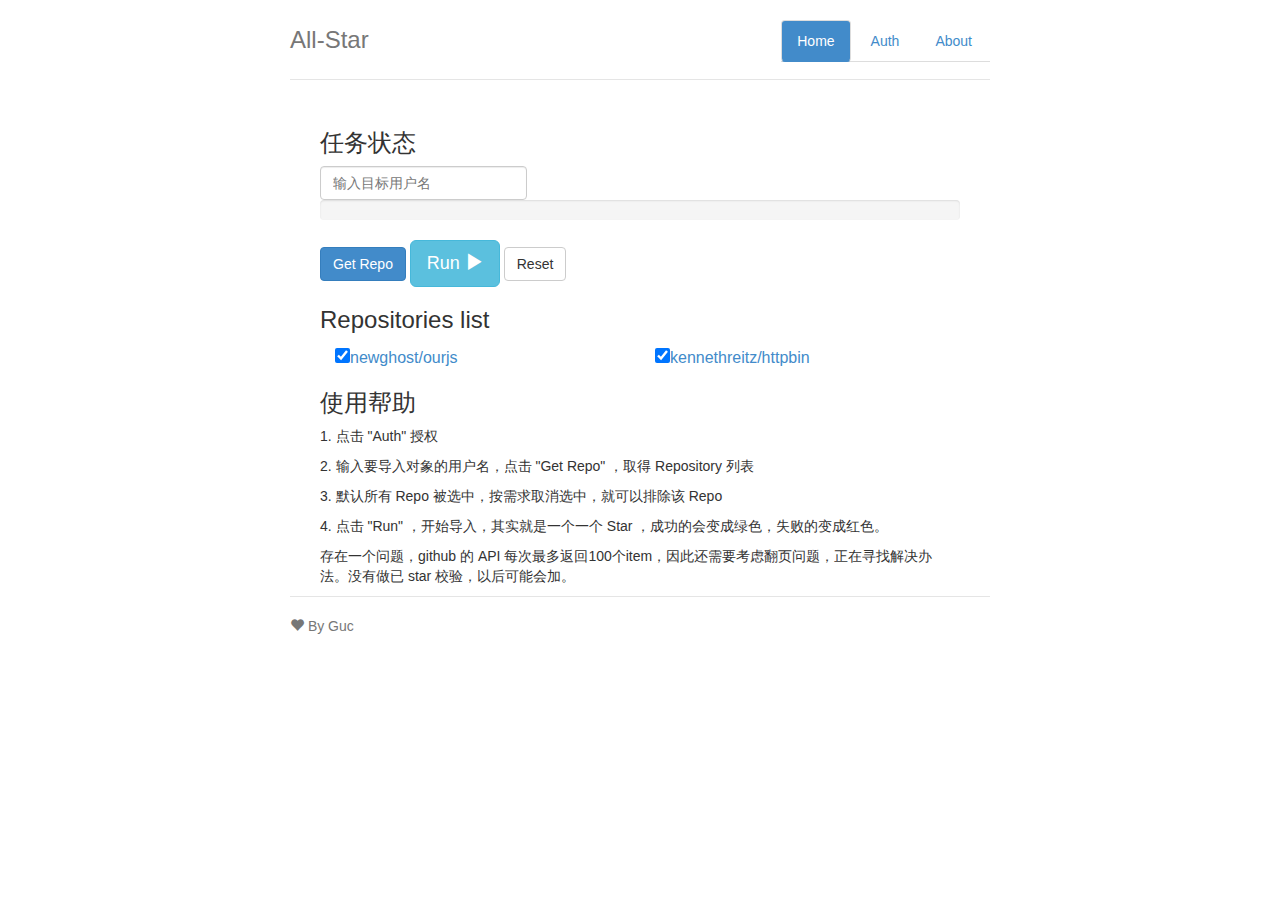
<file: templates/index.html>
<!doctype html>
<html class="no-js">

<head>
    <meta charset="utf-8">
    <title>All-Star</title>
    <meta name="description" content="">
    <meta name="viewport" content="width=device-width">
    <link rel="shortcut icon" href="favicon.ico">
    <link rel="stylesheet" href="/static/css/bootstrap.min.css">
    <link rel="stylesheet" href="/static/css/base.min.css">

</head>

<body>
    <!--[if lt IE 10]>
            <p class="browsehappy">You are using an <strong>outdated</strong> browser. Please <a href="http://browsehappy.com/">upgrade your browser</a> to improve your experience.</p>
        <![endif]-->


    <div class="container">
        <div class="header">
            <ul class="nav nav-pills nav-tabs pull-right">
                <li class="active"><a href="#home" data-toggle="tab">Home</a>
                </li>
                <li><a href="https://github.com/login/oauth/authorize?client_id=#yourClientID&scope=repo">Auth</a>
                </li>
                <li><a href="#about" data-toggle="tab">About</a>
                </li>
            </ul>
            <h3 class="text-muted">All-Star</h3>
        </div>

        <div class="tab-content">
            <div class="col-md-12 tab-pane active" id="home">
                <div class="col-md-12">
                    <h3>任务状态</h3>
                    <form id="input-user" class="form-inline">
                        <input id="tar-user" type="text" class="form-control" placeholder="输入目标用户名">
                    </form>
                    <div class="progress progress-striped active">
                        <div class="progress-bar" role="progressbar" aria-valuenow="45" aria-valuemin="0" aria-valuemax="100" style="width: 0">
                            <span class="sr-only"></span>
                        </div>
                    </div>
                    <button id="get-repo-list" class="btn btn-primary">Get Repo</button>
                    <button id="run" class="btn btn-lg btn-info">Run <span class="glyphicon glyphicon-play"></span></button>
                    <button id="reset" class="btn btn-default">Reset</button>
                </div>

                <div class="col-md-12">
                    <h3>Repositories list</h3>
                    <ul id="repo-list" class="list-unstyled">
                        <li class="col-md-6 repos"><input class="repo-check" type="checkbox" data-repo="newghost/ourjs" checked><a href="https://github.com/newghost/ourjs">newghost/ourjs</a></li>
                        <li class="col-md-6 repos"><input class="repo-check" type="checkbox" data-repo="kennethreitz/httpbin" checked><a href="https://github.com/kennethreitz/httpbin">kennethreitz/httpbin</a></li>
                    </ul>
                </div>

                <div class="col-md-12">
                    <h3>使用帮助</h3>
                    <p>1. 点击 "Auth" 授权</p>
                    <p>2. 输入要导入对象的用户名，点击 "Get Repo" ，取得 Repository 列表</p>
                    <p>3. 默认所有 Repo 被选中，按需求取消选中，就可以排除该 Repo</p>
                    <p>4. 点击 "Run" ，开始导入，其实就是一个一个 Star ，成功的会变成绿色，失败的变成红色。</p>
                    <p>存在一个问题，github 的 API 每次最多返回100个item，因此还需要考虑翻页问题，正在寻找解决办法。没有做已 star 校验，以后可能会加。</p>
                </div>
            </div>
            <div class="col-md-12 tab-pane" id="about">
                <p>这是一个用来导入其他用户star列表的工具。</p>
            </div>
        </div>

        <div class="footer col-md-12">
            <p><span class="glyphicon glyphicon-heart"></span> By Guc</p>
        </div>

    </div>

    <script src="/static/js/jquery-1.11.1.min.js"></script>
    <script src="/static/js/bootstrap.min.js"></script>
    <script src="/static/js/main.min.js"></script>
</body>

</html>
</file>
<file: static/css/base.min.css>
.browsehappy{margin:.2em 0;background:#ccc;color:#000;padding:.2em 0}body{padding-top:20px;padding-bottom:20px}.footer,.header,.marketing{padding-left:15px;padding-right:15px}.header{border-bottom:1px solid #e5e5e5}.header h3{margin-top:0;margin-bottom:0;line-height:40px;padding-bottom:19px}.footer{padding-top:19px;color:#777;border-top:1px solid #e5e5e5}.container-narrow>hr{margin:30px 0}.jumbotron{text-align:center;border-bottom:1px solid #e5e5e5}.jumbotron .btn{font-size:21px;padding:14px 24px}.marketing{margin:40px 0}.marketing p+h4{margin-top:28px}@media screen and (min-width:768px){.container{max-width:730px}.footer,.header,.marketing{padding-left:0;padding-right:0}.header{margin-bottom:30px}.jumbotron{border-bottom:0}}.repos{font-size:16px}.repo-check{width:15px;height:15px}
</file>
